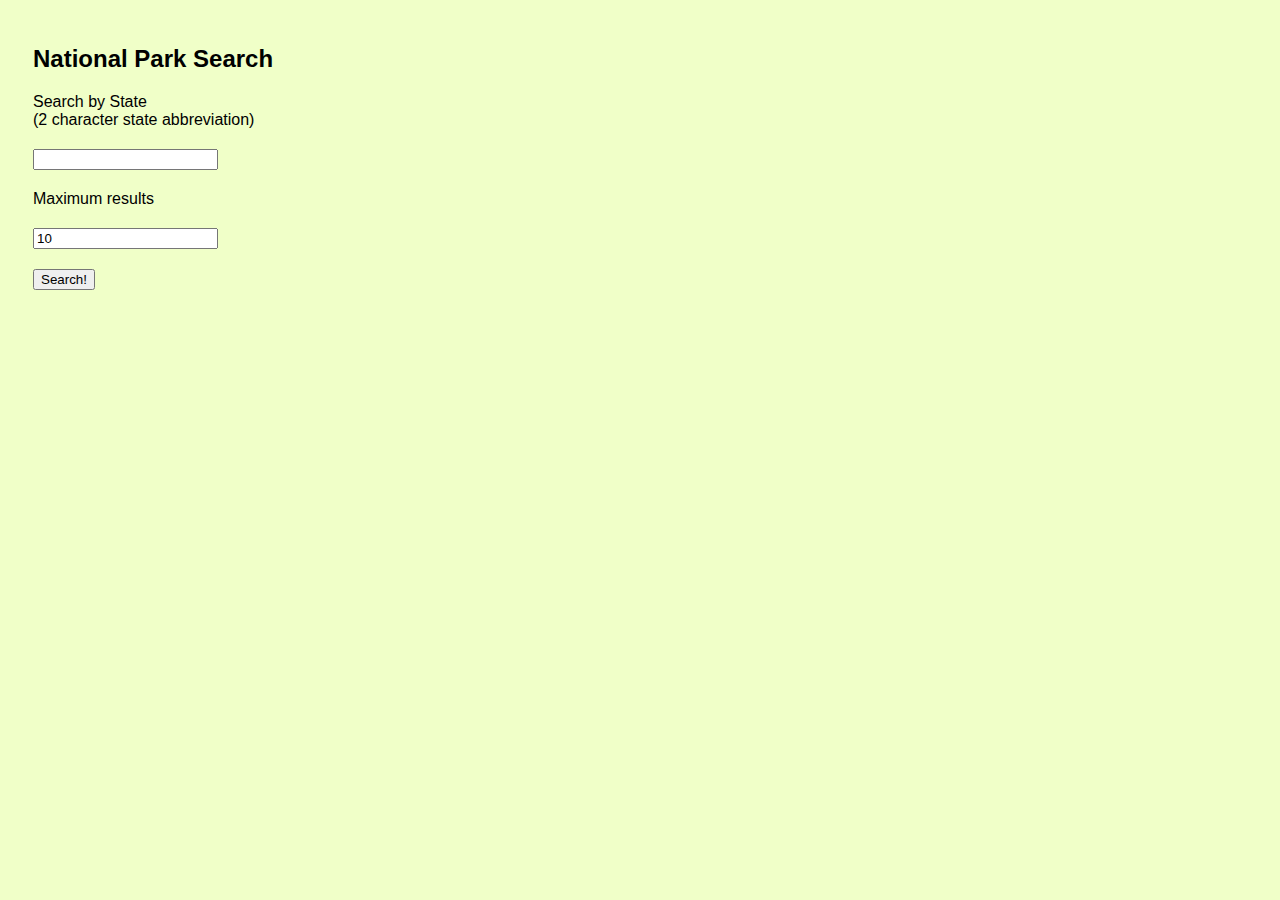
<file: index.html>
<!DOCTYPE html>
<html lang="en">
<head>
    <meta charset="UTF-8">
    <meta name="viewport" content="width=device-width, initial-scale=1.0">
    <meta http-equiv="X-UA-Compatible" content="ie=edge">
    <title>NPS API App</title>
    <link href="style.css" rel="stylesheet" type="text/css">
</head>
<body>
    <div class="container">
        <h2>National Park Search</h2>

        <form id="js-form">
            <label for="search-term">Search by State<br>(2 character state abbreviation)</label>
            <input type="text" name="search-term" id="js-search-term"></input>
            <label for="max-results">Maximum results</label>
            <input type="number" name="max-results" id="js-max-results" value="10">
            <input type="submit" value="Search!">
        </form>

        <p id="js-error-message" class="error-message"></p>

        <section id="results" class="hidden">
            <h3>Results</h3>
            <ul id="results-list"></ul>
        </section>
    </div>
    <script src="https://code.jquery.com/jquery-3.3.1.js" integrity="sha256-2Kok7MbOyxpgUVvAk/HJ2jigOSYS2auK4Pfzbm7uH60=" crossorigin="anonymous"></script>
    <script src="index.js"></script>
</body>
</html>
</file>
<file: style.css>
.hidden {
    display: none;
  }
  
  html {
    background-color: rgb(240, 255, 200);
    font-family: 'Lucida Sans', 'Lucida Sans Regular', 'Lucida Grande', 'Lucida Sans Unicode', Geneva, Verdana, sans-serif;
  }
  
  .container {
    margin: 15px;
    padding: 10px;
  }
  
  input {
    display: block;
    margin-top: 20px;
    margin-bottom: 20px;
  }
  
  .latlong {
    font: bolder;
  }
</file>
